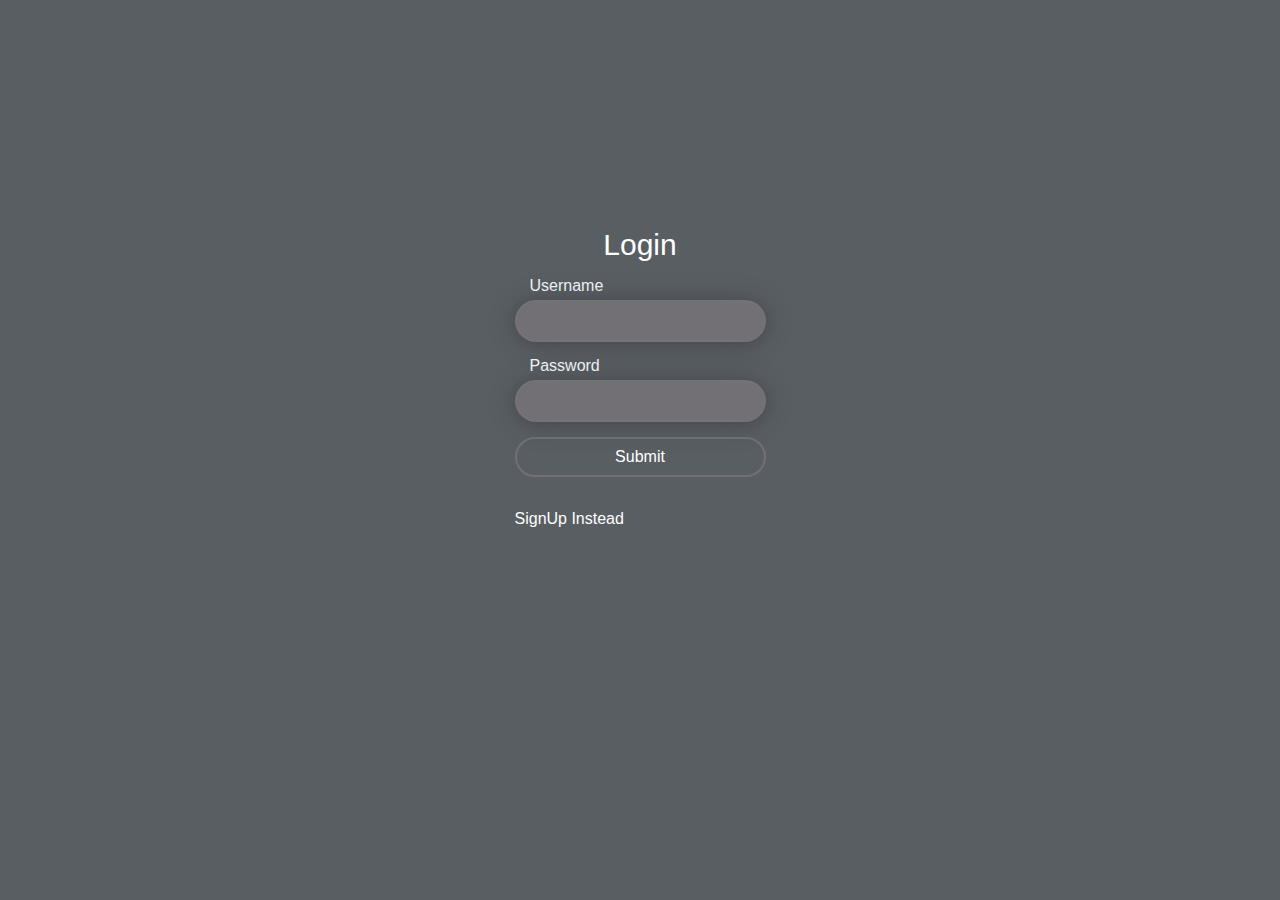
<file: login.html>
<!DOCTYPE html>
<html>
<head>
  <title>Login</title>
  <link rel="stylesheet" href="login.css">
</head>
<body>
  <body>
    <div class="container">
      <div class="header">
        <header>Login</header>
      </div>
      <div class="input-containner">
        
        <div class="input-feild">
          <label for="user">Username</label>
          <input type="text" name="username" id="user">
        </div>
  
        <div class="input-feild">
          <label for="pass">Password</label>
          <input type="password" name="password" id="pass">
        </div>
  
        <div class="input-feild">
          <input type="submit" class="submit" name="submit" id="login">
        </div>
        
      </div>
      <br>
    <div class="signup">
    <a href="signup.html">SignUp Instead</a>
    </div>
</div>
  <script src="login.js"></script>
</body>
</html>
</file>
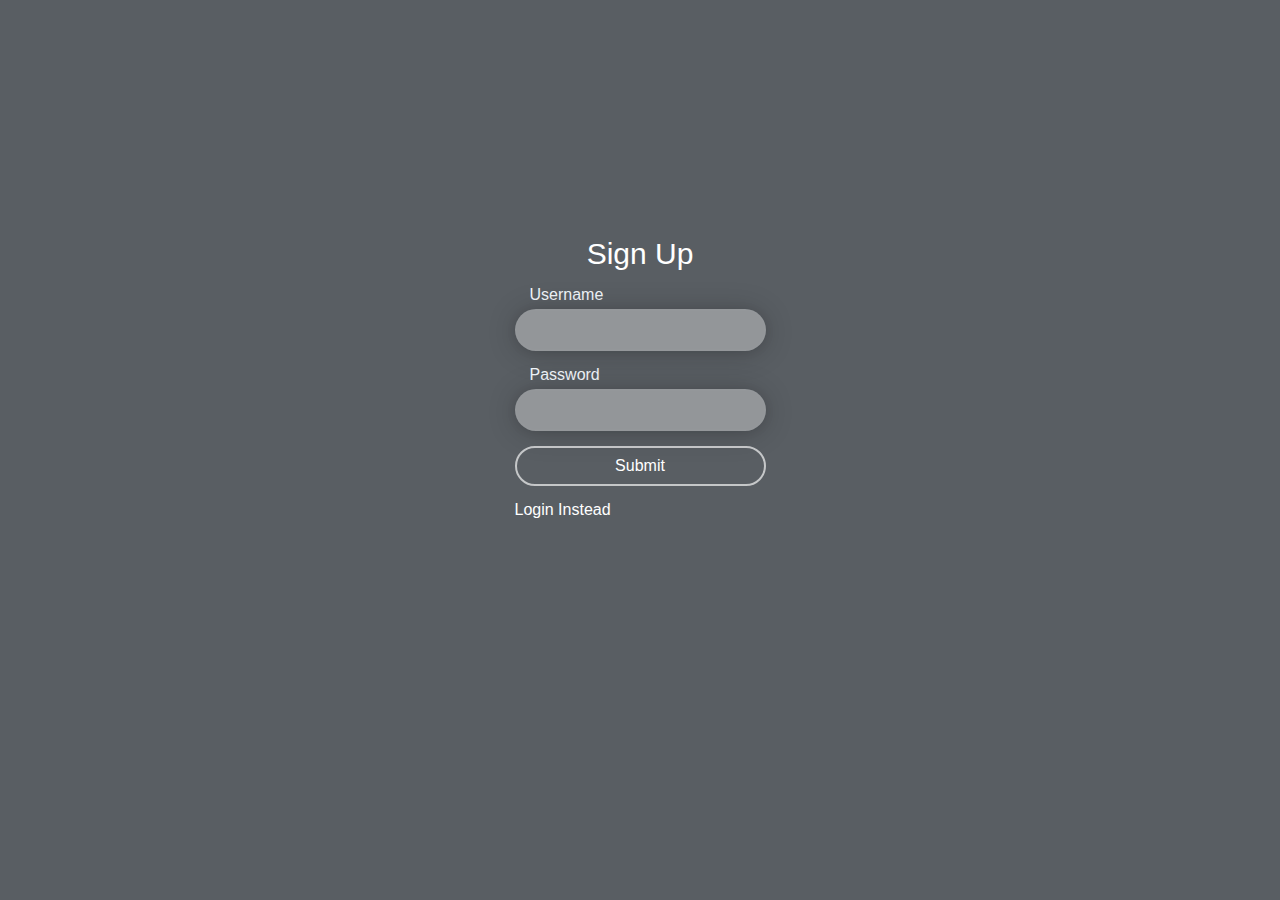
<file: signup.html>
<!DOCTYPE html>
<html>
<head>
  <title>Register</title>
  <link rel="stylesheet" href="signup.css">
</head>
<body>
  <body>
    <div class="container">
      <div class="header">
        <header>Sign Up</header>
      </div>
      <div class="input-containner">
        
        <div class="input-feild">
          <label for="user">Username</label>
          <input type="text" name="username" id="user">
        </div>
  
        <div class="input-feild">
          <label for="pass">Password</label>
          <input type="password" name="password" id="pass">
        </div>
  
        <div class="input-feild">
          <input type="submit" class="submit" name="submit" id="login">
        </div>
  
      </div>
      <div class="login">
        <a href="login.html">Login Instead</a>
        </div>
    </div>
  <script src="signup.js"></script>
</body>
</html>
</file>
<file: login.css>
*{
    font-family: 'Poppins', sans-serif;
}
body{
    background-color: rgb(89, 94, 99);
    display: flex;
    justify-content: center;
    align-items: center;
    min-height: 80vh;
}
.header{
    display: flex;
    justify-content: center;
    margin: 20px 0 0 0;
    font-size: 30px;
    color: #fff;
}
.input-container{
    margin: 30px 30px 10px 30px;
}
label{
    color:rgb(241, 245, 250);
    margin: 0 0 5px 15px;
}
.input-feild{
    display: flex;
    flex-direction: column;
    margin: 15px 0 15px 0;
}
input{
    outline: none;
    padding: 0 20px 0 20px;
     border: 2px solid rgba(255, 255, 255, 0.015);
     background: rgba(252, 214, 214, 0.16);
     height: 38px;
     box-shadow: 0 1px 10px 0 rgba(0, 0, 0, 0.085),
                 0 2px 30px 0 rgba(0, 0, 0, 0.2);
    border-radius: 50px;
    font-size: 16px;
    color: #fff; 
}
input:focus{
    border: 2px solid rgba(252, 214, 214, 0.16);
    background: transparent;
    box-shadow: none;
    border-radius: 30px;
}
.submit{
    background: transparent;
    height: 40px;
    border: 2px solid rgba(252, 214, 214, 0.16);
    box-shadow: none;
    transition: .3s ease-in-out;
}
.submit:hover{
    color: rgb(255, 255, 255);
    cursor: pointer;
    border: 2px solid rgba(252, 214, 214, 0.16);
    background: rgba(252, 214, 214, 0.16);
    box-shadow: 0 1px 10px 0 rgba(0, 0, 0, 0.085),
                0 2px 30px 0 rgba(0, 0, 0, 0.2);;
}
.signup a{
    text-decoration: none;
    color:white ;
}
</file>
<file: signup.css>
*{
    font-family: 'Poppins', sans-serif;
}
body{
    background-color: rgb(89, 94, 99);
    display: flex;
    justify-content: center;
    align-items: center;
    min-height: 80vh;
}
.header{
    display: flex;
    justify-content: center;
    margin: 20px 0 0 0;
    font-size: 30px;
    color: #fff;
}
.input-container{
    margin: 30px 30px 10px 30px;
}
label{
    color:rgb(241, 245, 250);
    margin: 0 0 5px 15px;
}
.input-feild{
    display: flex;
    flex-direction: column;
    margin: 15px 0 15px 0;
}
input{
    outline: none;
    padding: 0 20px 0 20px;
     border: 2px solid rgba(255, 255, 255, 0.015);
     background: rgba(255, 255, 255, 0.35);
     height: 38px;
     box-shadow: 0 1px 10px 0 rgba(0, 0, 0, 0.085),
                 0 2px 30px 0 rgba(0, 0, 0, 0.2);
    border-radius: 50px;
    font-size: 16px;
    color: #fff; 
}
input:focus{
    border: 2px solid rgba(255, 255, 255, 0.65);
    background: transparent;
    box-shadow: none;
    border-radius: 30px;
}
.submit{
    background: transparent;
    height: 40px;
    border: 2px solid rgba(255, 255, 255, 0.65);
    box-shadow: none;
    transition: .3s ease-in-out;
}
.submit:hover{
    color: rgb(106, 87, 168);
    cursor: pointer;
    border: 2px solid rgba(255, 255, 255, 0.16);
    background: rgba(255, 255, 255, 0.35);
    box-shadow: 0 1px 10px 0 rgba(0, 0, 0, 0.085),
                0 2px 30px 0 rgba(0, 0, 0, 0.2);;
}
span{
    display: flex;
    justify-content: right;
}
span a{
    color: #fff;
    font-size: 12px;
    text-decoration: none;
}
.login a{
    text-decoration: none;
    color:white ;
}
</file>
